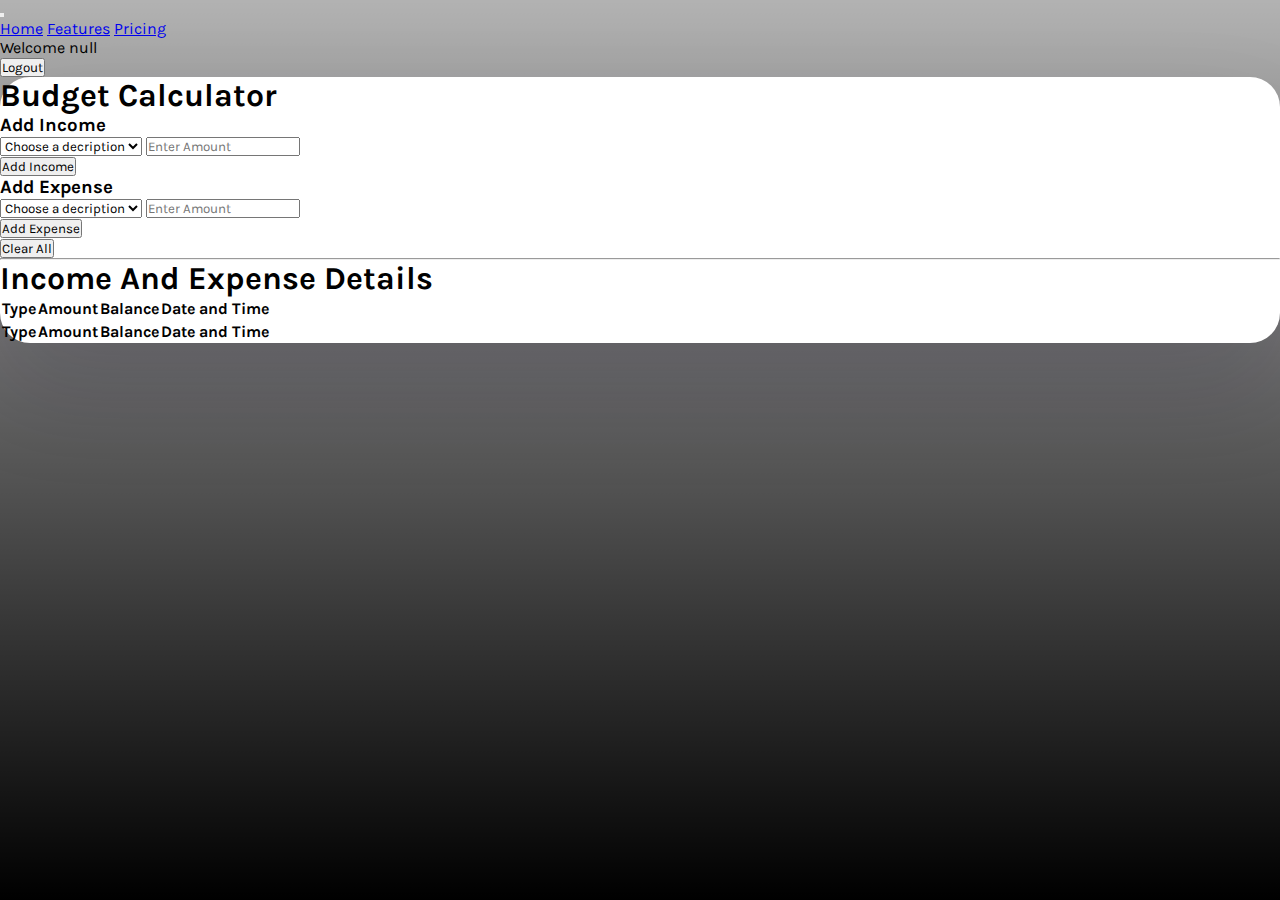
<file: home.html>
<!DOCTYPE html>
<html lang="en">

<head>
    <meta charset="UTF-8">
    <meta name="viewport" content="width=device-width, initial-scale=1.0">
    <title>Home</title>
    <link href="https://cdn.jsdelivr.net/npm/bootstrap@5.3.2/dist/css/bootstrap.min.css" rel="stylesheet"
        integrity="sha384-T3c6CoIi6uLrA9TneNEoa7RxnatzjcDSCmG1MXxSR1GAsXEV/Dwwykc2MPK8M2HN" crossorigin="anonymous">
    <script src="https://cdn.jsdelivr.net/npm/bootstrap@5.3.2/dist/js/bootstrap.bundle.min.js"
        integrity="sha384-C6RzsynM9kWDrMNeT87bh95OGNyZPhcTNXj1NW7RuBCsyN/o0jlpcV8Qyq46cDfL"
        crossorigin="anonymous"></script>
    <link rel="stylesheet" href="./style.css">
</head>

<body class="home-body">
    <header>
        <nav data-mdb-navbar-init class="navbar navbar-expand-lg navbar-light bg-body-tertiary">
            <div class="container-fluid">
                <button data-mdb-collapse-init class="navbar-toggler" type="button"
                    data-mdb-target="#navbarNavAltMarkup" aria-controls="navbarNavAltMarkup" aria-expanded="false"
                    aria-label="Toggle navigation">
                    <i class="fas fa-bars"></i>
                </button>
                <div class="collapse navbar-collapse" id="navbarNavAltMarkup">
                    <div class="navbar-nav">
                        <a class="nav-link active" aria-current="page" href="#">Home</a>
                        <a class="nav-link" href="#">Features</a>
                        <a class="nav-link" href="#">Pricing</a>
                    </div>
                </div>
                <div id="nav_heading" class="text-danger fs-2 font-italic text-center mt-3 mx-4"></div>
                <div class="clear-button text-center">
                    <button type="button" class="btn btn-outline-danger" onclick="logout()">
                 Logout
                </div>
            </div>
        </nav>
    </header>
    <div class="container p-lg-5 px-md-2 py-md-5 p-1">
        <div class="calculator-section mt-3 p-lg-5">
            <h1 class="text-center">Budget Calculator</h1>
            <div class="d-flex justify-content-around mt-5">
                <form action="" id="money-form">
                    <h3 class="mx-5 px-5">Add Income</h3>
                    <select name="income_desc" id="income_desc" class="form-control form-control-lg m-3">
                        <option value="">Choose a decription</option>
                        <option value="salary">Salary</option>
                        <option value="other">Other</option>
                    </select>
                    <input type="text" id="income_amt" class="form-control form-control-lg m-3"
                        placeholder="Enter Amount" />
                    <div class="button text-center">
                        <button type="button" class="btn btn-outline-warning" onclick="addIncome()">
                            Add Income
                        </button>
                    </div>
                </form>
                <form action="" id="expense-form">
                    <h3 class="mx-5 px-5">Add Expense</h3>
                    <select name="expense_desc" id="expense_desc" class="form-control form-control-lg m-3">
                        <option value="">Choose a decription</option>
                        <option value="food">Food</option>
                        <option value="loan">Bank Loan</option>
                        <option value="emi">Emi</option>
                        <option value="room">Room Rent</option>
                    </select>
                    <input type="text" id="expense_amt" class="form-control form-control-lg m-3"
                        placeholder="Enter Amount" />
                    <div class="button text-center">
                        <button type="button" class="btn btn-outline-warning" onclick="addExpense()">
                            Add Expense
                        </button>
                    </div>
                </form>
            </div>
            <div class="d-flex justify-content-center my-5">
                <div id="balance_output">
                </div>
                <div id="spent_output">
                </div>
            </div>
            <div class="clear-button text-center">
                <button type="button" class="btn btn-outline-warning" onclick="clearAll()">
                    Clear All
            </div>
            </button>
            <hr>
            <div class="details-section">
                <h1 class="text-center mt-5">Income And Expense Details</h1>
            </div>
            <div class="d-flex justify-content-around mt-5">
                <div class="income-table">
                    <table class="table table-bordered table-dark">
                        <thead>
                            <tr>
                                <th scope="col">Type</th>
                                <th scope="col">Amount</th>
                                <th scope="col">Balance</th>
                                <th scope="col">Date and Time</th>
                            </tr>
                        </thead>
                        <tbody id="income_results">
                        </tbody>
                    </table>
                </div>
                <div class="expense-table">
                    <table class="table table-bordered table-dark">
                        <thead>
                            <tr>
                                <th scope="col">Type</th>
                                <th scope="col">Amount</th>
                                <th scope="col">Balance</th>
                                <th scope="col">Date and Time</th>
                            </tr>
                        </thead>
                        <tbody id="expense_results">
                        </tbody>
                    </table>
                </div>
            </div>
            <script src="./index.js"></script>
</body>

</html>
</file>
<file: style.css>
@import url("https://fonts.googleapis.com/css2?family=Comfortaa:wght@300&family=Dela+Gothic+One&family=Fira+Sans:wght@100&family=Hind:wght@300&family=Inter:wght@100;300&family=Kaisei+Tokumin&family=Kanit:wght@800&family=Karla:ital,wght@0,200;0,500;1,200;1,500&family=Montserrat:ital,wght@0,300;0,500;1,200&family=Mooli&family=Mulish:ital,wght@0,200;0,700;1,500&family=Pacifico&family=Playfair+Display:ital@0;1&family=Poppins:ital,wght@1,900&family=Raleway:wght@200&family=Roboto+Mono:ital,wght@1,300&family=Sedgwick+Ave+Display&family=Space+Grotesk:wght@300&family=Work+Sans:ital,wght@0,500;1,300;1,400&display=swap");
* {
  margin: 0;
  padding: 0;
  font-family: "Karla", sans-serif;
}

.login-title {
  font-family: "Karla", sans-serif;
}
.login-title h1 {
  font-size: 50px;
  color: #5fae52;
  background-image: -webkit-linear-gradient(
    0deg,
    #5fae52 46%,
    #527919 28%,
    #41bae8 78%
  );
  background-clip: text;
  -webkit-background-clip: text;
  -webkit-text-fill-color: transparent;
}
.login-title p {
  text-align: center;
  font-size: 20px;
  color: #1daf7a;
  background-image: -webkit-linear-gradient(
    0deg,
    #1daf7a 51%,
    #3b527b 30%,
    #320f91 54%
  );
  background-clip: text;
  -webkit-background-clip: text;
  -webkit-text-fill-color: transparent;
}
.login-heading {
  border-right: 2px solid red;
}
.home-body {
  min-height: 800px;
  background-image: linear-gradient(rgba(0, 0, 0, 0.3), rgba(0, 0, 0, 1)),
    url("https://th.bing.com/th/id/R.fb383e136e333c6636953b37126b52c2?rik=Jeuv5JSYwOu5RQ&riu=http%3a%2f%2fwallpapercave.com%2fwp%2fE2lyRjN.jpg&ehk=EsWPUt%2bWQ%2fDcwfLxuDt8mzJwWtvDrhabuPU2uxSLYyI%3d&risl=&pid=ImgRaw&r=0");
  background-attachment: fixed;
  background-position: center;
  background-repeat: no-repeat;
  background-size: cover;
}
.calculator-section {
  box-shadow: rgba(17, 12, 46, 0.15) 0px 48px 100px 0px;
	background: white;
  border-radius: 30px;
}
.balance_output {
  background-color: #01c8aacb;
  text-align: center;
  font-family: Verdana, Geneva, Tahoma, sans-serif;
  box-shadow: rgba(17, 12, 46, 0.15) 0px 48px 100px 0px;
  border-radius: 20px;
  padding: 40px;
  color: aliceblue;
  height: 200px;
  width: 350px;

}
.spent_output {
  background-color: #01c8aacb;
  text-align: center;
  font-family: Verdana, Geneva, Tahoma, sans-serif;
  box-shadow: rgba(17, 12, 46, 0.15) 0px 48px 100px 0px;
  border-radius: 20px;
  padding: 50px;
  color: aliceblue;
  height: 200px;
  width: 350px;

}
.balance_output,.spent_output #bmi {
  font-size: 2rem;
}
</file>
